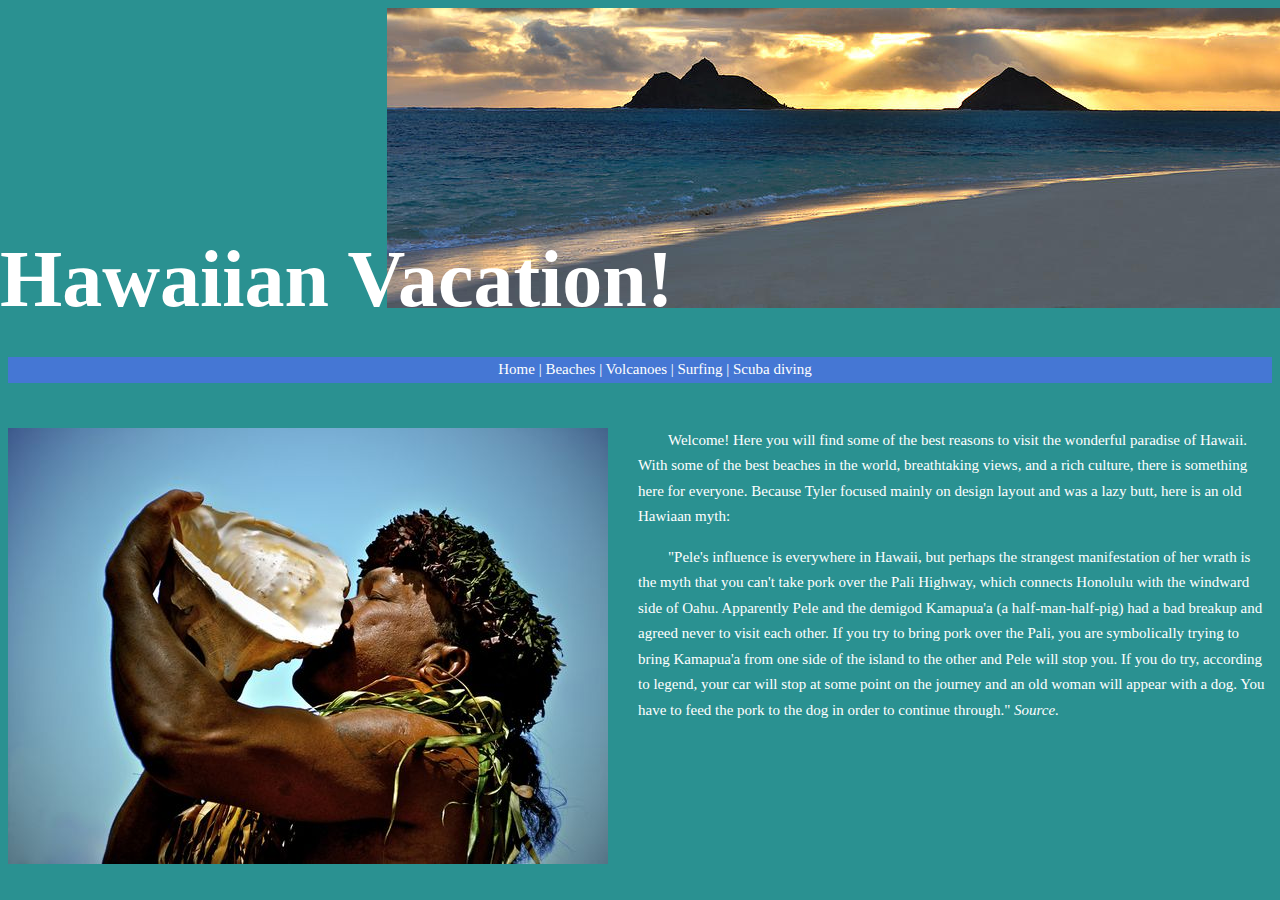
<file: vacation/index.html>
<!DOCTYPE html>

<html>
<head>
  <title>Hawaii Vacation</title>
  <meta name="description" content="">
  <meta name="keywords" content="vacation, trip, Hawaii">
  <meta http-equiv="Content-Type" content="text/html; charset=windows-1252">
  <link href="style.css" rel="stylesheet" type="text/css">
  <link rel="shortcut icon" href="images/favicon.ico" type="image/x-icon">
	<link rel="icon" href="/favicon.ico" type="image/x-icon">
</head>

<body>

<!-- Header Image -->
<div class="Header_Image">
<img src="images/header.jpg" width = "900" height = "300" alt = "A breathtaking hawiian beach"/>
<h1> Hawaiian Vacation! </h1>
</div>

<div class="Navbar"> 
<p>
<a href="index.html"> Home </a>
| <a href="beaches.html"> Beaches </a>
| <a href="volcanoes.html"> Volcanoes </a>
| <a href="surfing.html"> Surfing </a> 
| <a href="scuba.html"> Scuba diving </a> </p></div>

<!--Hawaii info -->
<div class="Image_frontpage">
<img src="images/frontImage.jpg" width = "600" height = "436" alt = "Dude" /> </div>
<p>Welcome! Here you will find some of the best reasons to visit the wonderful paradise of Hawaii. With some of the best beaches in the world, 
breathtaking views, and a rich culture, there is something here for everyone. Because Tyler focused mainly on design layout and was a lazy
butt, here is an old Hawiaan myth:
</p>


<p>
"Pele's influence is everywhere in Hawaii, but perhaps the strangest manifestation of her wrath is the myth that you can't take pork over 
the Pali Highway, which connects Honolulu with the windward side of Oahu. Apparently Pele and the demigod Kamapua'a (a half-man-half-pig)
 had a bad breakup and agreed never to visit each other. If you try to bring pork over the Pali, you are symbolically trying to bring
 Kamapua'a from one side of the island to the other and Pele will stop you. If you do try, according to legend, your car will stop at 
 some point on the journey and an old woman will appear with a dog. You have to feed the pork to the dog in order to continue through."
 <cite> <a href="http://www.huffingtonpost.com/2013/09/10/hawaiian-legends_n_3898664.html" target = new_blank>
Source. </a> </cite>
 </p>



</body>
</html>
</file>
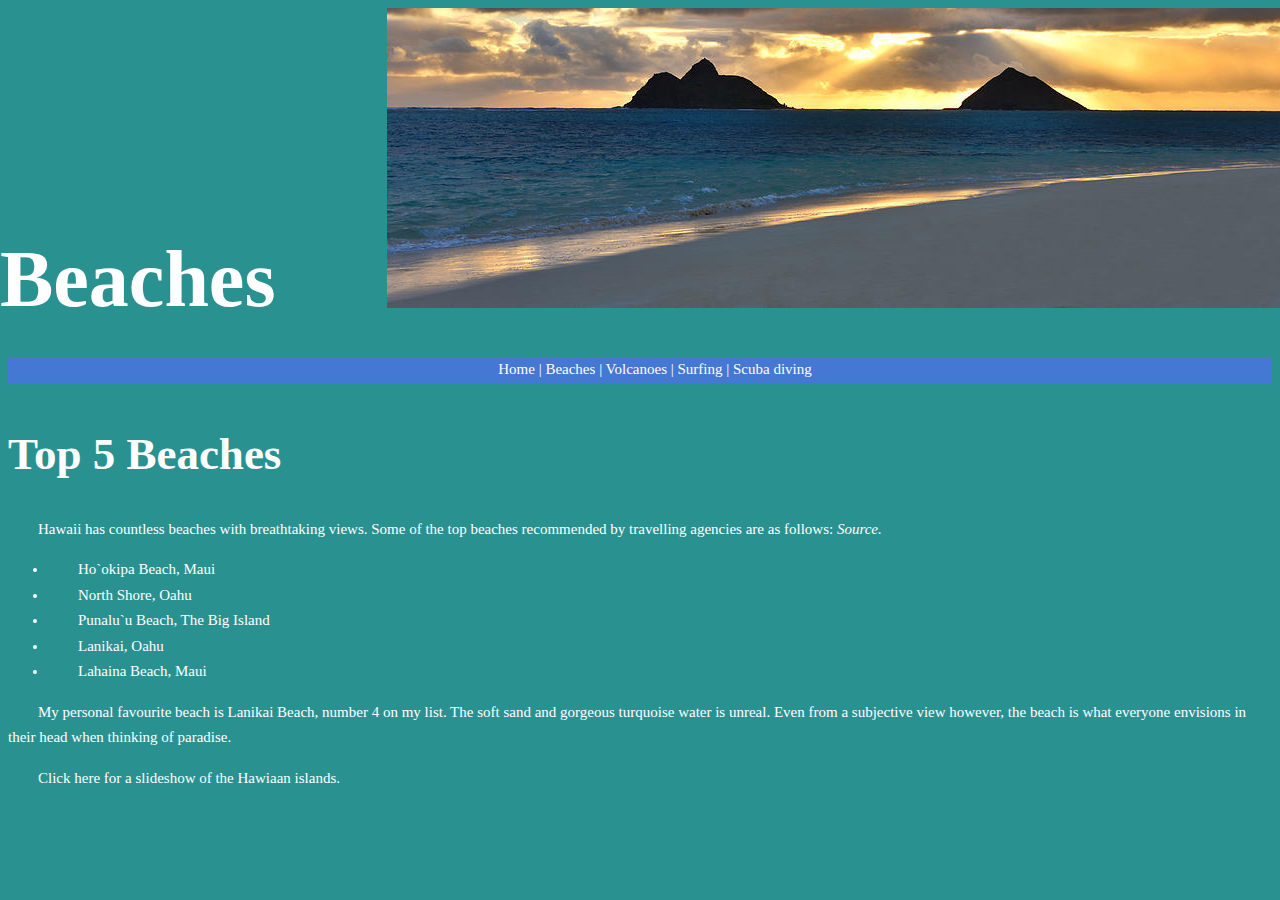
<file: vacation/beaches.html>
<!DOCTYPE html>

<html>
<head>
  <title>Hawaii Vacation</title>
  <meta name="description" content="">
  <meta name="keywords" content="vacation, trip, Hawaii">
  <meta http-equiv="Content-Type" content="text/html; charset=windows-1252">
  <link href="style.css" rel="stylesheet" type="text/css">
  <link rel="shortcut icon" href="images/favicon.ico" type="image/x-icon">
	<link rel="icon" href="/favicon.ico" type="image/x-icon">
</head>

<body>

<!-- Header Image -->
<div class="Header_Image">
<img src="images/header.jpg" 
width = "900"
height = "300"
alt = "A breathtaking hawiian beach"
 />
<h1> Beaches</h1>
</div>

<div class="Navbar"> <p>
<a href="index.html"> Home </a>
| <a href="beaches.html"> Beaches </a>
| <a href="volcanoes.html"> Volcanoes </a>
| <a href="surfing.html"> Surfing </a> 
| <a href="scuba.html"> Scuba diving </a> </p></div>

<h2> Top 5 Beaches </h2>
<p> Hawaii has countless beaches with breathtaking views. Some of the top beaches recommended by 
travelling agencies are as follows: 
<cite> <a href="http://www.travelchannel.com/interests/beaches/photos/top-10-hawaiian-beaches" target = new_blank>
Source. </a> </cite></p>
<ul>
	<li> Ho`okipa Beach, Maui </li>
	<li> North Shore, Oahu </li>
	<li> Punalu`u Beach, The Big Island </li>
	<li> Lanikai, Oahu </li>
	<li> Lahaina Beach, Maui </li>
</ul>

<p> My personal favourite beach is Lanikai Beach, number 4 on my list. 
The soft sand and gorgeous turquoise water is unreal. Even from a subjective
view however, the beach is what everyone envisions in their head when 
thinking of paradise. </p>


<p> Click <a href="http://www.budgettravel.com/slideshow/budget-travel-vacation-ideas-30-beautiful-photos-of-the-hawaiian-islands,2147/#pic=1" target="new_blank"> here </a> for
a slideshow of the Hawiaan islands. </p>



</body>
</html>
</file>
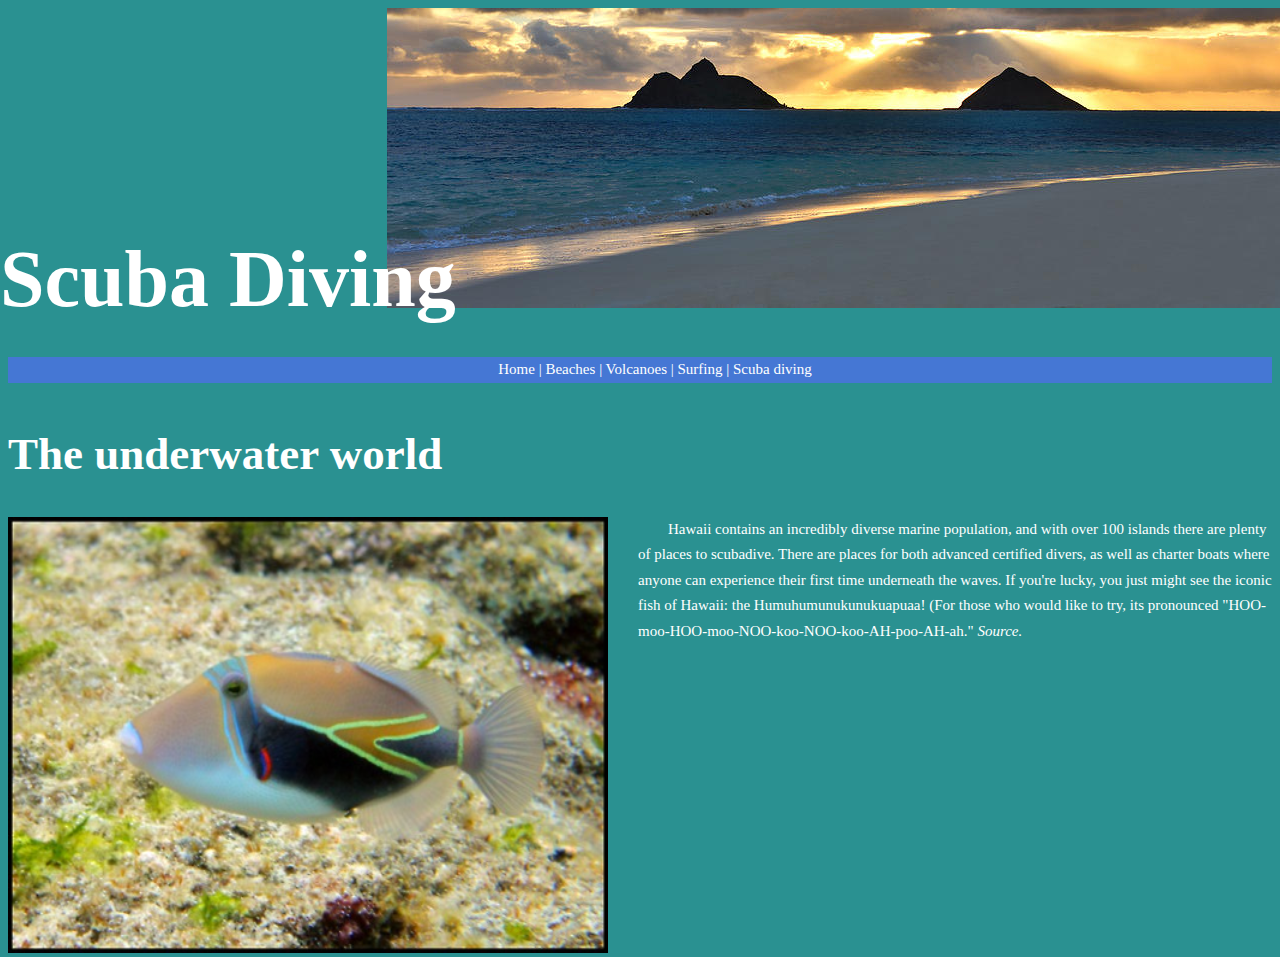
<file: vacation/scuba.html>
<!DOCTYPE html>

<html>
<head>
  <title>Hawaii Vacation</title>
  <meta name="description" content="">
  <meta name="keywords" content="vacation, trip, Hawaii">
  <meta http-equiv="Content-Type" content="text/html; charset=windows-1252">
  <link href="style.css" rel="stylesheet" type="text/css">
  <link rel="shortcut icon" href="images/favicon.ico" type="image/x-icon">
	<link rel="icon" href="/favicon.ico" type="image/x-icon">
</head>

<body>

<!-- Header Image -->
<div class="Header_Image">
<img src="images/header.jpg"
width = "900" 
height = "300"
alt = "A breathtaking hawiian beach"
/>
<h1> Scuba Diving </h1>
</div>
<div class="Navbar"> <p>
<a href="index.html"> Home </a>
| <a href="beaches.html"> Beaches </a>
| <a href="volcanoes.html"> Volcanoes </a>
| <a href="surfing.html"> Surfing </a> 
| <a href="scuba.html"> Scuba diving </a> </p></div>


<h2> The underwater world </h2>
<div class="Image_frontpage">
<img src="images/fish.jpg" width = "600" height = "436" alt = "Dude" /> </div>
<p> Hawaii contains an incredibly diverse marine population, and with over 100 islands there are plenty 
of places to scubadive. There are places for both advanced certified divers, as well as charter boats
where anyone can experience their first time underneath the waves. If you're lucky, you just might see 
the iconic fish of Hawaii: the Humuhumunukunukuapuaa! (For those who would like to try, its pronounced
"HOO-moo-HOO-moo-NOO-koo-NOO-koo-AH-poo-AH-ah." 
<cite> <a href="http://www.hawaiiscubadiving.com/home/photography.html" target = new_blank>
Source. </a> </cite>
</p>



</body>
</html>
</file>
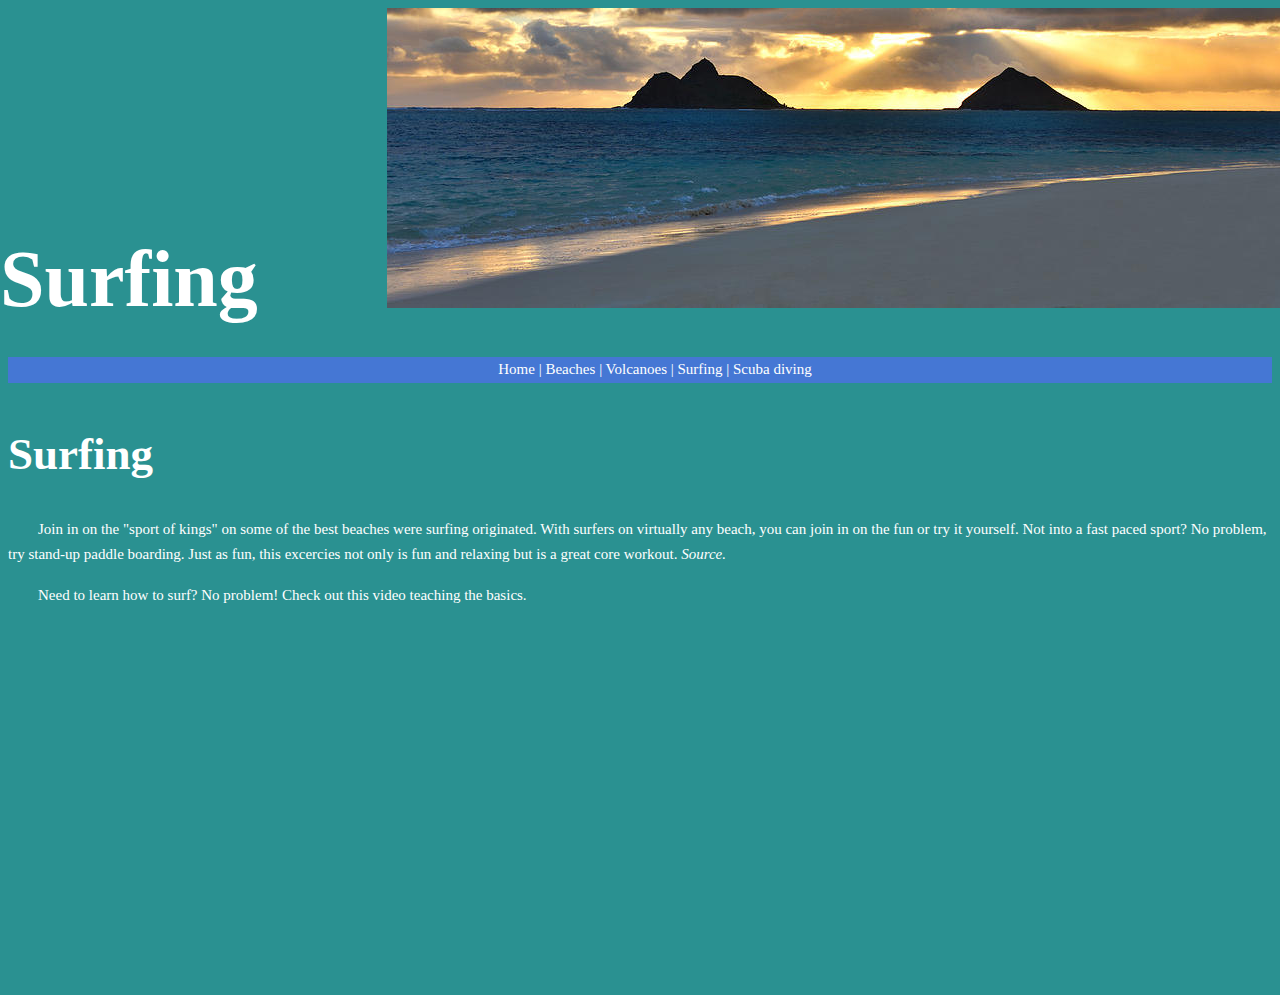
<file: vacation/surfing.html>
<!DOCTYPE html>

<html>
<head>
  <title>Hawaii Vacation</title>
  <meta name="description" content="">
  <meta name="keywords" content="vacation, trip, Hawaii">
  <meta http-equiv="Content-Type" content="text/html; charset=windows-1252">
  <link href="style.css" rel="stylesheet" type="text/css">
  <link rel="shortcut icon" href="images/favicon.ico" type="image/x-icon">
	<link rel="icon" href="/favicon.ico" type="image/x-icon">
</head>

<body>

<!-- Header Image -->
<div class="Header_Image">
<img src="images/header.jpg"
width = "900"
height = "300"
alt = "A breathtaking hawiian beach" />
<h1> Surfing </h1>
</div>

<div class="Navbar"> <p>
<a href="index.html"> Home </a>
| <a href="beaches.html"> Beaches </a>
| <a href="volcanoes.html"> Volcanoes </a>
| <a href="surfing.html"> Surfing </a> 
| <a href="scuba.html"> Scuba diving </a> </p></div>



<h2> Surfing </h2>
<p> Join in on the "sport of kings" on some of the best beaches were surfing originated. With surfers
on virtually any beach, you can join in on the fun or try it yourself. Not into a fast paced sport? 
No problem, try stand-up paddle boarding. Just as fun, this excercies not only is fun and relaxing but 
is a great core workout.
<cite> <a href="http://www.gohawaii.com/statewide/discover/essential-hawaii/surfing-in-hawaii" target = new_blank>
Source. </a> </cite></p>

<p> Need to learn how to surf? No problem! Check out this video
teaching the basics. </p>
<iframe width="640" height="360" src="http://www.youtube.com/embed/l14Y9siG0LU" frameborder="0" ></iframe>




</body>
</html>
</file>
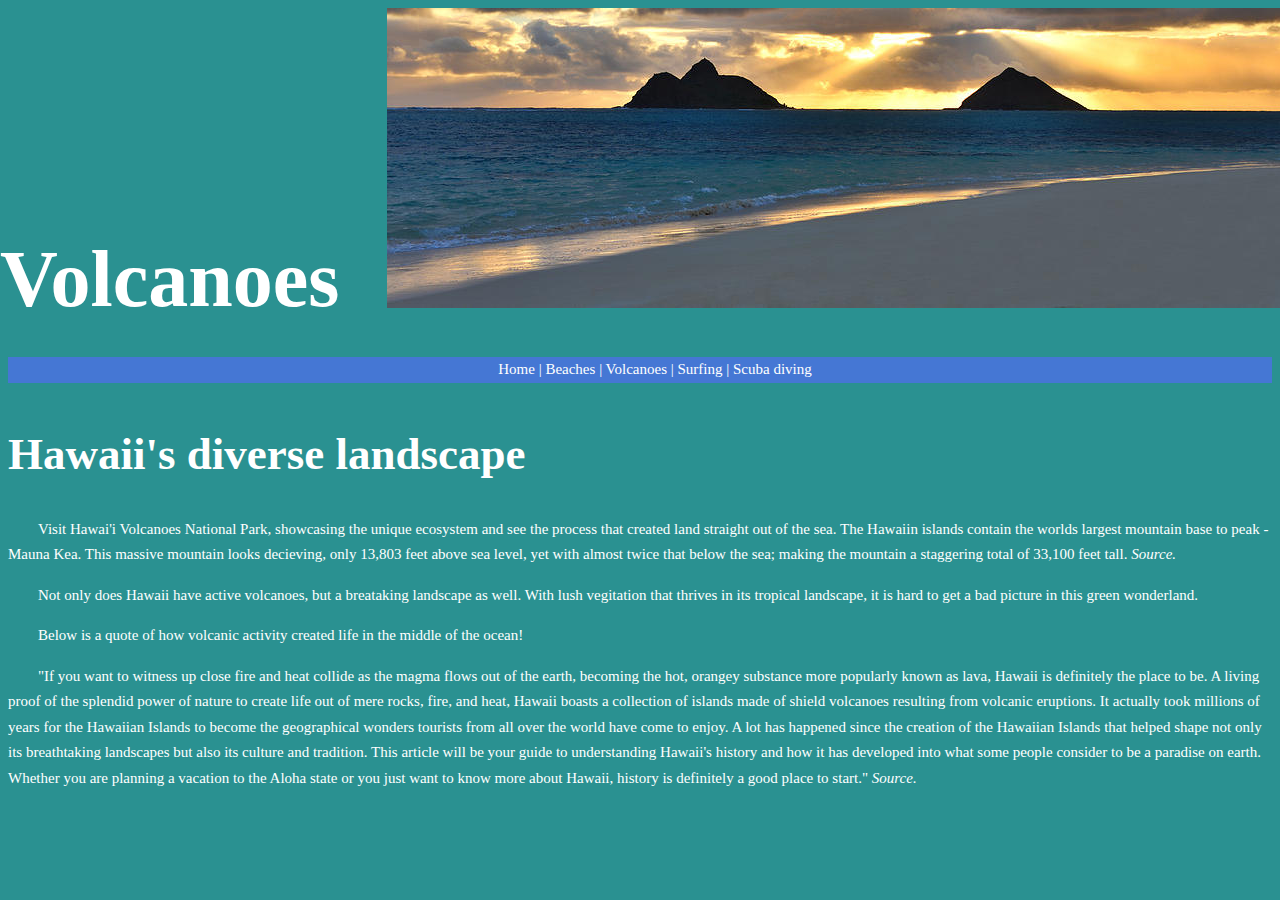
<file: vacation/volcanoes.html>
<!DOCTYPE html>

<html>
<head>
  <title>Hawaii Vacation</title>
  <meta name="description" content="">
  <meta name="keywords" content="vacation, trip, Hawaii">
<meta http-equiv="Content-Type" content="text/html; charset=windows-1252">
  <link href="style.css" rel="stylesheet" type="text/css">
  <link rel="shortcut icon" href="images/favicon.ico" type="image/x-icon">
	<link rel="icon" href="/favicon.ico" type="image/x-icon">
</head>

<body>

<!-- Header Image -->
<div class="Header_Image">
<img src="images/header.jpg" 
width = "900" 
height = "300" 
alt = "A breathtaking hawiian beach" />
<h1> Volcanoes </h1>
</div>

<div class="Navbar"> <p>
<a href="index.html"> Home </a>
| <a href="beaches.html"> Beaches </a>
| <a href="volcanoes.html"> Volcanoes </a>
| <a href="surfing.html"> Surfing </a> 
| <a href="scuba.html"> Scuba diving </a> </p></div>

<h2> Hawaii's diverse landscape  </h2>
<p> Visit Hawai'i Volcanoes National Park, showcasing the unique ecosystem and see the process that
created land straight out of the sea. The Hawaiin islands contain the worlds largest mountain base 
to peak - Mauna Kea. This massive mountain looks decieving, only 13,803 feet above sea level, yet 
with almost twice that below the sea;  making the mountain a staggering total of 33,100 feet tall.
<cite> <a href="http://www.nps.gov/havo/naturescience/volcanoes-are-monuments.htm" target = new_blank>
Source. </a> </cite></p>

<p> Not only does Hawaii have active volcanoes, but a breataking landscape as well. With lush vegitation
that thrives in its tropical landscape, it is hard to get a bad picture in this green wonderland. </p>

<p> Below is a quote of how volcanic activity created life in the middle of the ocean! </p>
<p> "If you want to witness up close fire and heat collide as the magma flows out of the earth, becoming 
the hot, orangey substance more popularly known as lava, Hawaii is definitely the place to be. A living 
proof of the splendid power of nature to create life out of mere rocks, fire, and heat, Hawaii boasts a
 collection of islands made of shield volcanoes resulting from volcanic eruptions. It actually took 
 millions of years for the Hawaiian Islands to become the geographical wonders tourists from all over the
 world have come to enjoy. A lot has happened since the creation of the Hawaiian Islands that helped shape 
 not only its breathtaking landscapes but also its culture and tradition. This article will be your guide
 to understanding Hawaii's history and how it has developed into what some people consider to be a paradise
 on earth. Whether you are planning a vacation to the Aloha state or you just want to know more about Hawaii,
 history is definitely a good place to start."
 <cite> <a href="http://www.waimea.com/how-it-came-to-be.html" target = new_blank>
Source. </a> </cite> </p> 



</body>
</html>
</file>
<file: vacation/style.css>
body {
	background-color: #2A9191;
	}
	
div.Header_Image {
	width: 40%;
	margin-left: auto;
	margin-right: auto;
	}

div.Main_Content {
	margin-left: 30px;
	margin-right: auto;
	}

div.Navbar {
	color: white;
	margin-top: 45px;
	margin-bottom: 45px;
	text-align: center;
	background-color: #4577D4;
	font-family: "Segoe UI Light", "Comic Sans MS", Calibri;
	font-size: 70px;
	}

div.Image_frontpage {
	float: left;
	margin-right: 30px;
	}

h1 {
	color: #FFFFFF;
	font-family: "Segoe UI Light", "Comic Sans MS", Calibri;
	font-size: 80px;
	position: absolute;
	top: 180px;
	left: 0;
	width: 100%;
	}
	
h2 {
	color: #FFFFFF;
	font-family: "Segoe UI Light", "Comic Sans MS", Calibri;
	font-size: 45px;
	}
	
p {
	font-family: "Segoe UI Light", "Comic Sans MS", Calibri;
	font-size: 15px;
	line-height: 170%;
	color:white;
	text-indent: 30px;
	}
	
ul {
	font-family: "Segoe UI Light", "Comic Sans MS", Calibri;
	font-size: 15px;
	line-height: 170%;
	color:white;
	text-indent: 30px;
	}
	

	
a:link {
	color: #FFFFFF;
	text-decoration: none;
	}
a:visited {
	color: #FFFFFF;
	}
a:hover {
	color: #0DFF9E;
	}
a:active {
	color: #0DFF9E;
	}
</file>
